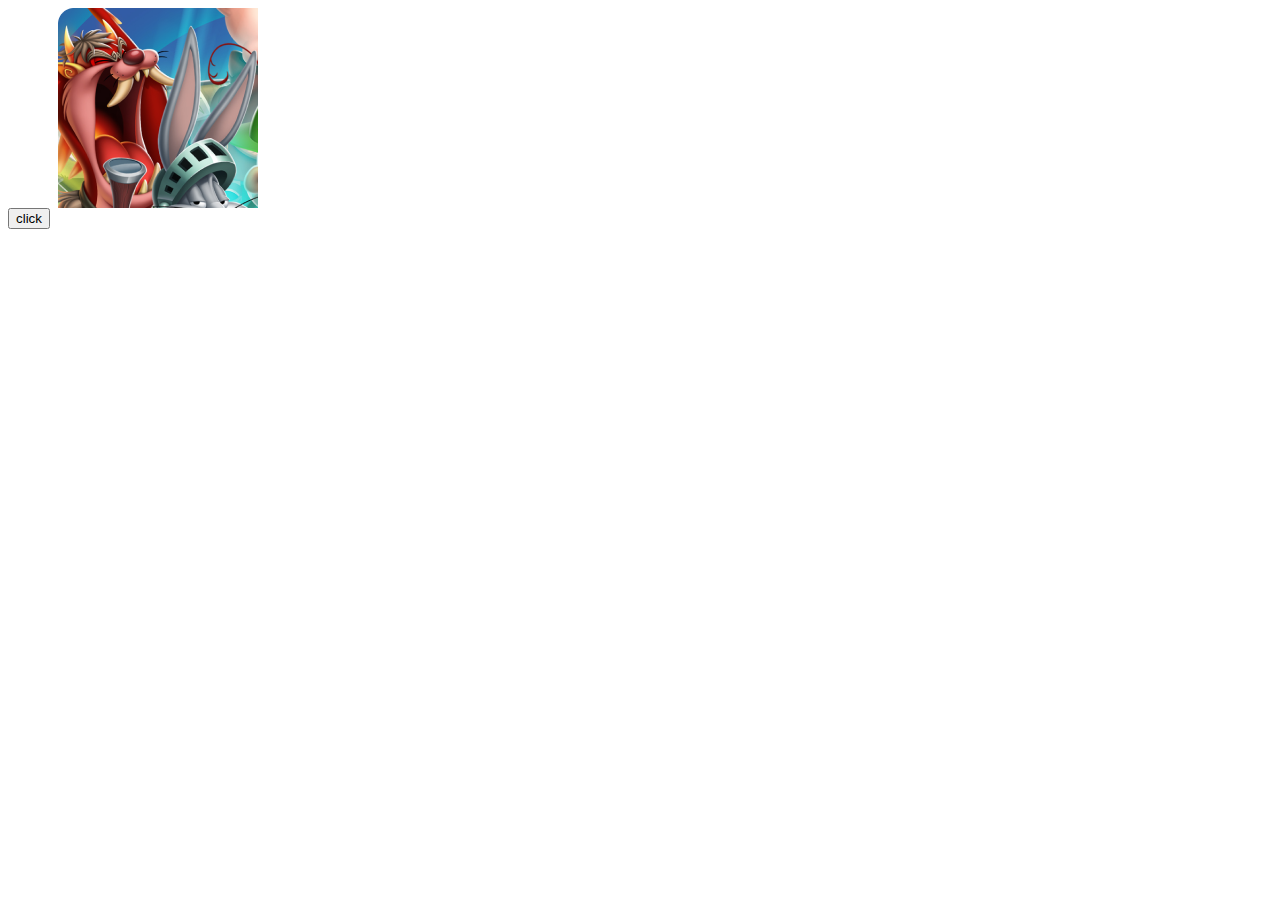
<file: bg.html>
<!DOCTYPE html>
<html lang="en">
<head>
    <meta charset="UTF-8">
    <meta name="viewport" content="width=device-width, initial-scale=1.0">
    <title>Document</title>
    <style>
        .box{
            height: 200px;
            width: 200px;
            background-image: url(images/Rectangle\ 6.png);
            position: relative;
            left: 50px;
        }
    </style>
</head>
<body>
    <div class="box"></div>
    <button class="white-btn">click</button>
</body>
</html>
</file>
